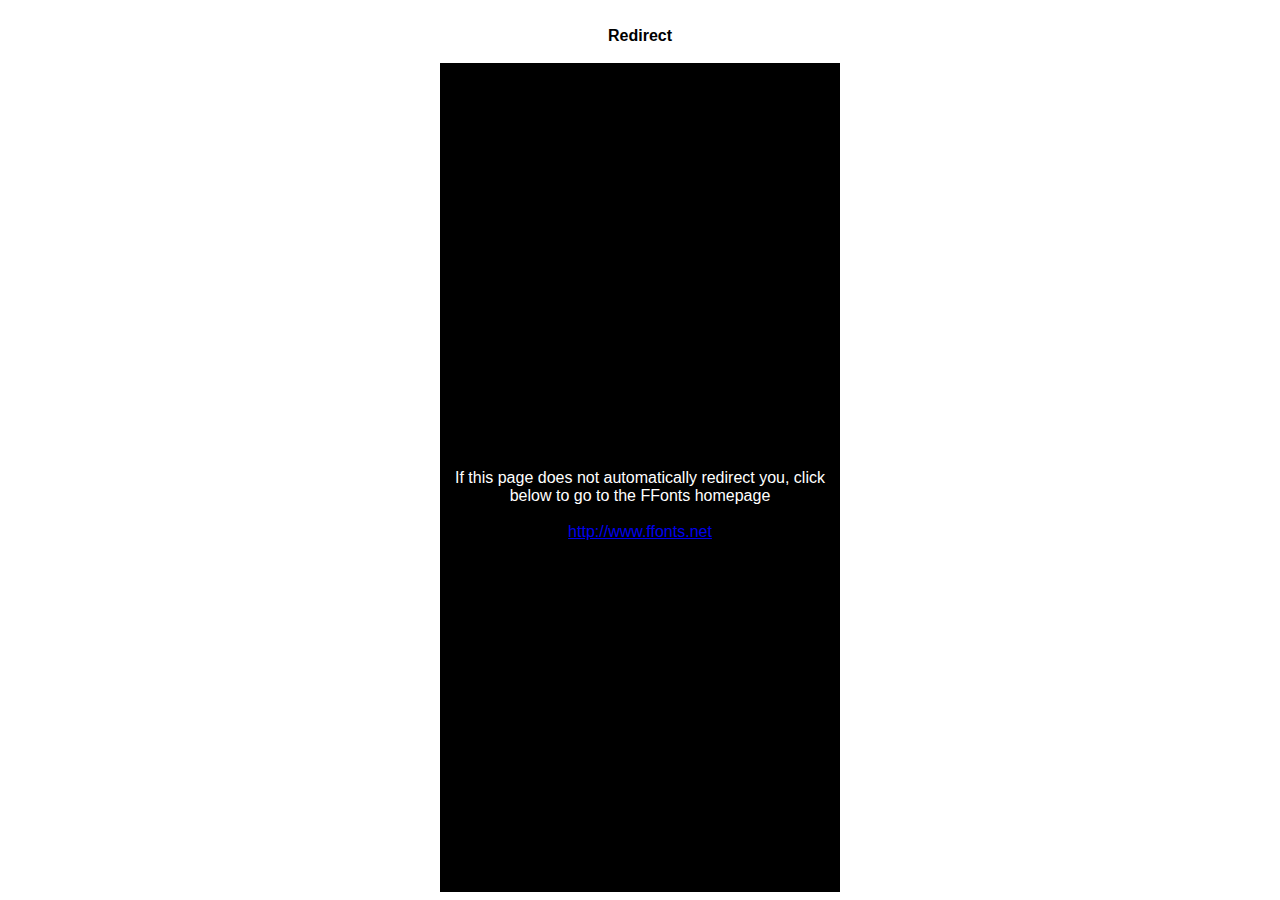
<file: fonts/Myriad_Apple/ffonts.net.htm>
<HTML>
<HEAD>
<TITLE>FFonts - Redirect</TITLE>
<meta http-equiv="refresh" content="1;url=http://www.ffonts.net">
<script language="javascript">
<!-- 
//location.replace("http://www.ffonts.net");
-->
</script>
</HEAD>

<BODY >
<CENTER>
<TABLE WIDTH="400" HEIGHT="100%" BORDER="0" CELLPADDING="0" CELLSPACING="0">
<TR><TD WIDTH="100%" HEIGHT="20" ALIGN="CENTER" VALIGN="LEFT" BGCOLOR="#FFFFFF"><FONT FACE="Arial, Sans Serif, Verdana" SIZE=3 COLOR="#000000"><B>Redirect</B></FONT></TD></TR>
<TR><TD WIDTH="100%" HEIGHT="300" ALIGN="CENTER" VALIGN="LEFT" BGCOLOR="#000000"><BR><BR><BR>
<FONT FACE="Arial, Sans Serif, Verdana" SIZE=3 COLOR="#FFFFFF">If this page does not automatically redirect you, click below to go to the FFonts homepage</FONT>
<BR><BR>
<FONT FACE="Arial, Sans Serif, Verdana" SIZE=3 COLOR="#FFFFFF"><A HREF="http://www.ffonts.net" TARGET="_top">http://www.ffonts.net</A>
</TD></TR>
</TD></TR>
</TABLE>
</CENTER>
</BODY>
</HTML>
</file>
